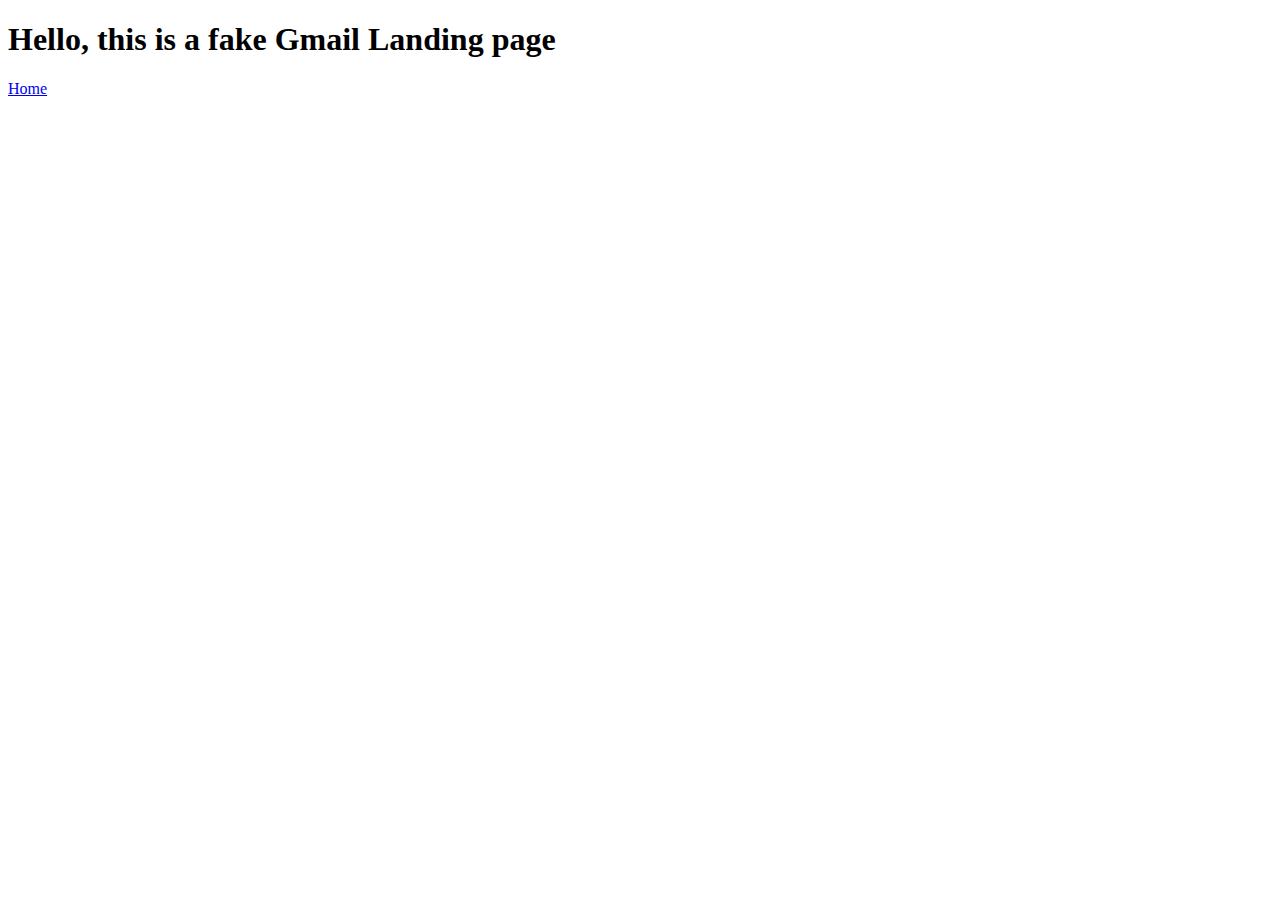
<file: gmail.html>
<!DOCTYPE html>
<html lang="en">
  <head>
    <meta charset="UTF-8" />
    <meta http-equiv="X-UA-Compatible" content="IE=edge" />
    <meta name="viewport" content="width=device-width, initial-scale=1.0" />
    <title>Gmail</title>
  </head>
  <body>
    <h1>Hello, this is a fake Gmail Landing page</h1>
    <a href="index.html">Home</a>
  </body>
</html>
</file>
